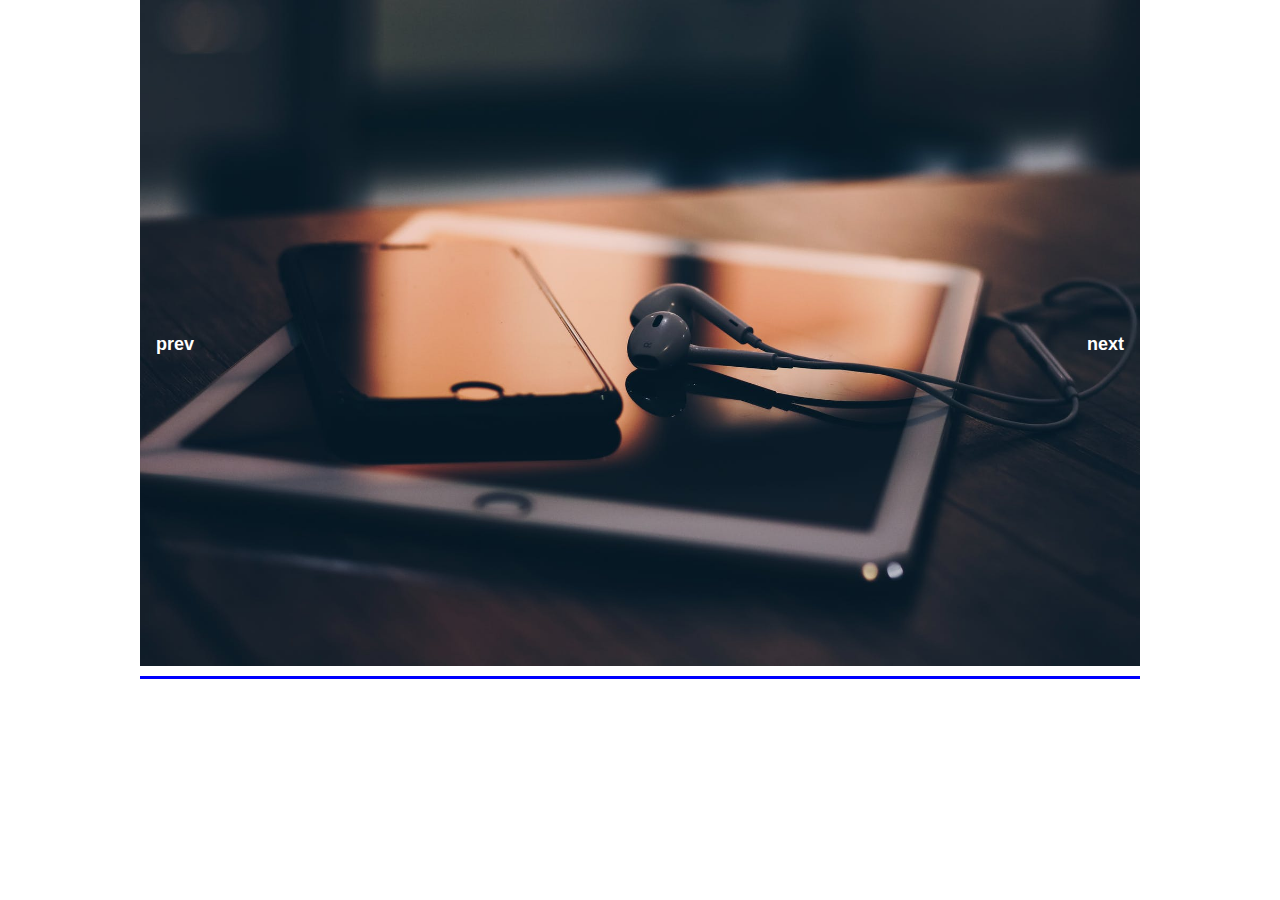
<file: project/index.html>
<!DOCTYPE html>
<html lang="en">

<head>
    <meta charset="UTF-8">
    <meta http-equiv="X-UA-Compatible" content="IE=edge">
    <meta name="viewport" content="width=device-width, initial-scale=1.0">
    <title>Document</title>
    <link rel="stylesheet" href="app.css">
</head>

<body>
    <div class="slideshow-container">

        <div class="mySlides slideShow">
            <img src="images/bg1.jpeg" style="width:100%">
        </div>

        <div class="mySlides slideShow">
            <img src="images/bg2.jpg" style="width:100%">
        </div>

        <div class="mySlides slideShow">
            <img src="images/bg3.jpeg" style="width:100%">
        </div>

        <a class="prev" onclick="plusSlides(-1)">prev</a>
        <a class="next" onclick="plusSlides(1)">next</a>
        <div class="slider"></div>
    </div>



    <div style="text-align:center">
        <span class="dot" onclick="currentSlide(1)"></span>
        <span class="dot" onclick="currentSlide(2)"></span>
        <span class="dot" onclick="currentSlide(3)"></span>
    </div>

    <script>
        var slideIndex = 1;
        showSlides(slideIndex);
        var slideIndex = 0;
        showSlides();

        var x = 5;
        window.addEventListener('load', () => {
            console.log("div", document.getElementById('slider-div'));
            var el = document.getElementById('slider-div');
            el.style.width = '20%';
        });
        function incDecLine() {
            setInterval(() => {

            });
        }


        function plusSlides(n) {
            showSlides(slideIndex += n);
        }

        function currentSlide(n) {
            showSlides(slideIndex = n);
        }

        function showSlides(n) {
            var i;
            var slides = document.getElementsByClassName("mySlides");

            if (n > slides.length) { slideIndex = 1 }
            if (n < 1) { slideIndex = slides.length }
            for (i = 0; i < slides.length; i++) {
                slides[i].style.display = "none";
            }
            for (i = 0; i < dots.length; i++) {
                dots[i].className = dots[i].className.replace(" active", "");
            }
            slides[slideIndex - 1].style.display = "block";
            dots[slideIndex - 1].className += " active";

        }

        function showSlides() {
            var i;
            var slides = document.getElementsByClassName("mySlides");
            var dots = document.getElementsByClassName("dot");
            for (i = 0; i < slides.length; i++) {
                slides[i].style.display = "none";
            }
            slideIndex++;
            if (slideIndex > slides.length) { slideIndex = 1 }
            for (i = 0; i < dots.length; i++) {
                dots[i].className = dots[i].className.replace(" active", "");
            }
            slides[slideIndex - 1].style.display = "block";
            dots[slideIndex - 1].className += " active";
            setTimeout(showSlides, 2000); // Change image every 2 seconds
        }
    </script>

</body>

</html>
</file>
<file: project/app.css>
* {
  box-sizing: border-box
}
body {
  font-family: Verdana, sans-serif; 
  margin:0
}
/* .mySlides {
  display: none
} */
img {
  vertical-align: middle;
  /* width: 100%;
  height: 100vh; */
}

/* Slideshow container */
.slideshow-container {
  max-width: 1000px;
  position: relative;
  margin: auto;
}

/* Next & previous buttons */
.prev, .next {
  cursor: pointer;
  position: absolute;
  top: 50%;
  width: auto;
  padding: 16px;
  margin-top: -22px;
  color: white;
  font-weight: bold;
  font-size: 18px;
  transition: 0.6s ease;
  border-radius: 0 3px 3px 0;
  user-select: none;
}

/* Position the "next button" to the right */
.next {
  right: 0;
  border-radius: 3px 0 0 3px;
}

/* On hover, add a black background color with a little bit see-through */
.prev:hover, .next:hover {
  background-color: rgba(0,0,0,0.8);
}


.slider{
    height: 3px;
    width: 100%;
     margin-top: 10px;

    background-color: blue;
}
/* Fading animation */
.slideShow {
  
  animation-name: fade;
  animation-duration: 1.5s;
}


@keyframes slideShow {
  from {opacity: 1} 
  to {opacity: 0}
}

/* On smaller screens, decrease text size */
@media only screen and (max-width: 300px) {
  .prev, .next,.text {font-size: 11px}
}
</file>
